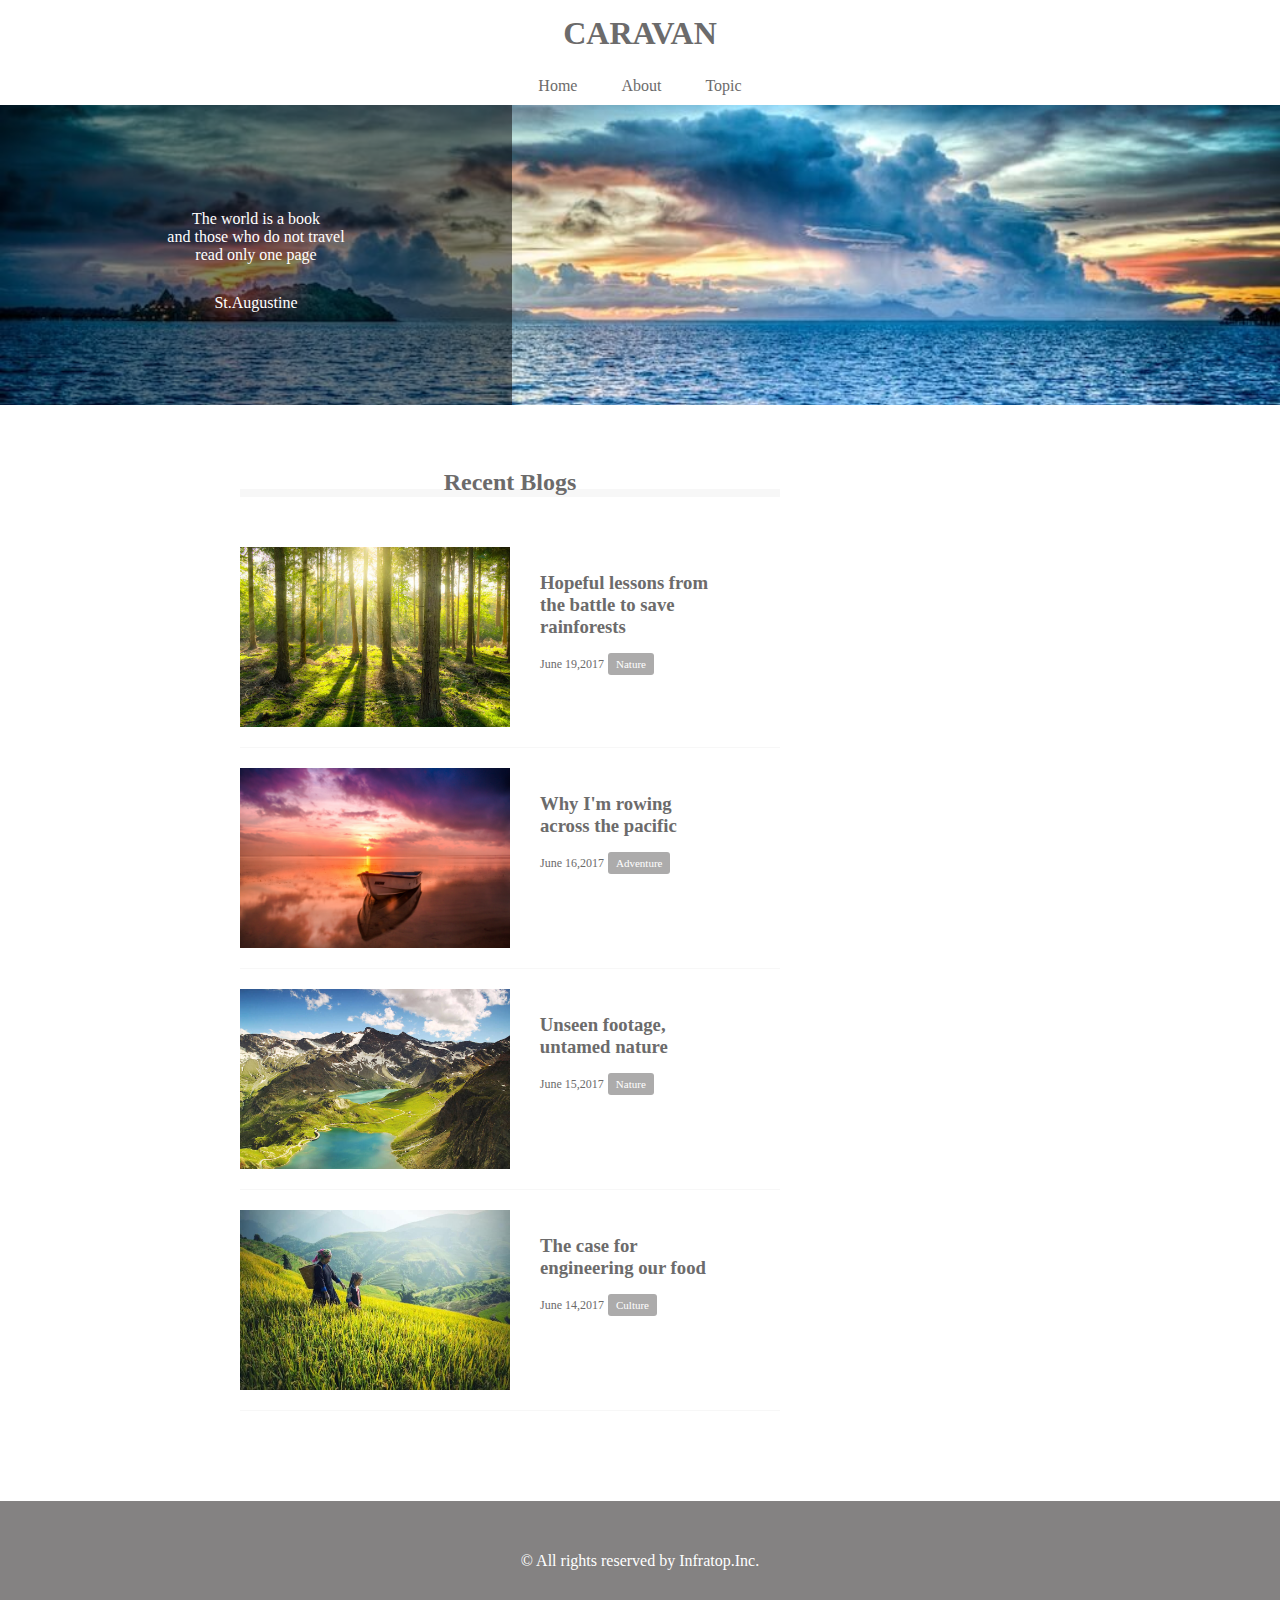
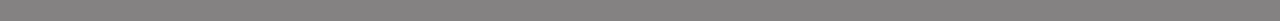
<file: index.html>
<!DOCTYPE html>
<html lang="en">
<head>
  <meta charset="UTF-8">
  <meta name="viewport" content="width=device-width, initial-scale=1.0">
  <link rel="stylesheet" href="style.css">
  <title>CARAVAN</title>
</head>
<body>
  <header>
    <h1 class="heading">
      <a href="index.html">
        CARAVAN
      </a>
    </h1>
  </header>

  <nav>
    <ul class="nav-list">
      <li class="nav-list-item">
        <a href="index.html">Home</a>
      </li>
      <li class="nav-list-item">About</li>
      <li class="nav-list-item">Topic</li>
    </ul>
  </nav>

  <div class="main-visual">
    <div class="main-visual-content">
      <p class="main-visual-text">
        The world is a book <br>
        and those who do not travel <br>
        read only one page
      </p>
      <p class="main-visual-name">
        St.Augustine
      </p>
    </div>
  </div>

  <main>
    <section class="blog">
      <h2 class="blog-heading">Recent Blogs</h2>
      <div class="blog-box">
        <div class="blog-item">
          <img class="blog-image" src="img/forest.jpg">
          <section class="blog-text">
            <h3 class="blog-text-heading">
              <a href="single.html">
                Hopeful lessons from<br>
                the battle to save<br>
                rainforests
              </a>
            </h3>
            <p class="blog-date">June 19,2017</p>
            <span class="category">Nature</span>
          </section>
        </div>

        <div class="blog-item">
          <img class="blog-image" src="img/sunset.jpg">
          <section class="blog-text">
            <h3 class="blog-text-heading">
              <a href="single.html">
                Why I'm rowing <br>
                across the pacific
              </a>
            </h3>
            <p class="blog-date">June 16,2017</p>
            <span class="category">Adventure</span>
          </section>
        </div>

        <div class="blog-item">
          <img class="blog-image" src="img/italy.jpg">
          <section class="blog-text">
            <h3 class="blog-text-heading">
              <a href="single.html">
                Unseen footage,<br>
                untamed nature
              </a>
            </h3>
            <p class="blog-date">June 15,2017</p>
            <span class="category">Nature</span>
          </section>
        </div>

        <div class="blog-item">
          <img class="blog-image" src="img/asia.jpg">
          <section class="blog-text">
            <h3 class="blog-text-heading">
              <a href="single.html">
                The case for<br>
                engineering our food
              </a>
            </h3>
            <p class="blog-date">June 14,2017</p>
            <span class="category">Culture</span>
          </section>
        </div>
      </div>
    </section>
    <div class="sidebar"></div>
  </main>

  <footer>
    <p class="footer-text">© All rights reserved by Infratop.Inc.</p>
  </footer>

</body>
</html>
</file>
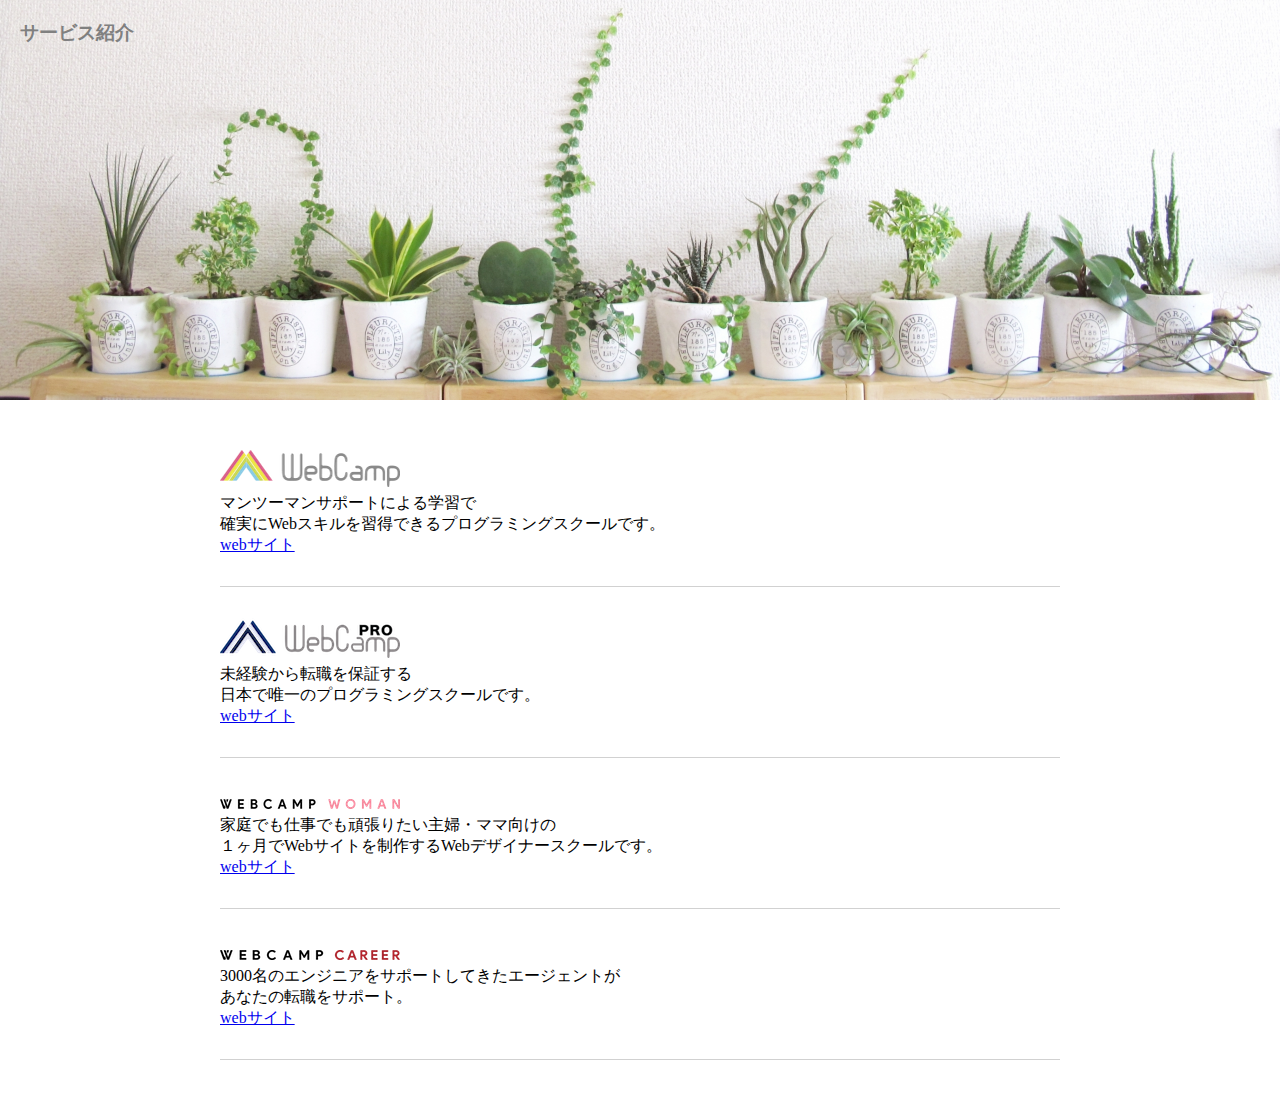
<file: chapter7_exercise.html>
<!DOCTYPE html>
<html lang="en">
<head>
  <meta charset="UTF-8">
  <meta name="viewport" content="width=device-width, initial-scale=1.0">
  <link rel="stylesheet" href="chapter7_exercise.css">
  <title>7章演習問題</title>
</head>
<body>

  <header>
    <h3 class="heading">サービス紹介</h3>
  </header>

  <main>

    <section class="site">
      <h2><img class="site-title" src="image/wc-logo.png"></h2>
      <p>
        マンツーマンサポートによる学習で <br>
        確実にWebスキルを習得できるプログラミングスクールです。
      </p>
      <a href="chapter7_exercise.html">webサイト</a>
    </section>

    <section class="site">
      <h2><img class="site-title" src="image/wcp-logo.png"></h2>
      <p>
        未経験から転職を保証する<br>
        日本で唯一のプログラミングスクールです。
      </p>
      <a href="chapter7_exercise.html">webサイト</a>
    </section>

    <section class="site">
      <h2><img class="site-title" src="image/wcw-logo.png"></h2>
      <p>
        家庭でも仕事でも頑張りたい主婦・ママ向けの<br>
        １ヶ月でWebサイトを制作するWebデザイナースクールです。
      </p>
      <a href="chapter7_exercise.html">webサイト</a>
    </section>

    <section class="site">
      <h2><img class="site-title" src="image/wcc-logo.png"></h2>
      <p>
        3000名のエンジニアをサポートしてきたエージェントが<br>
        あなたの転職をサポート。
      </p>
      <a href="chapter7_exercise.html">webサイト</a>
    </section>

  </main>
</body>
</html>
</file>
<file: style.css>
*{
  margin: 0;
  padding: 0;
  box-sizing: border-box;
  color: #6c6b6b;
}

a{
  text-decoration: none;
}

header {
  width: 90%;
  padding: 15px 0;
  margin: 0 auto;
  text-align: center;
}

header .heading {
  font-size: 32px;
}

.nav-list {
  text-align: center;
  padding: 10px 0;
  margin: 0 auto;
}

.nav-list-item {
  list-style: none;
  display: inline-block;
  margin: 0 20px;
}

.main-visual {
  width: 100%;
  height: 300px;
  background-image: url(img/mv.jpg);
  background-position: center;
  background-size: cover;
}

.main-visual-content {
  width: 40%;
  height: 300px;
  background-color: rgba(0, 0,0,0.5);
  text-align: center;
  padding-top: 105px;
}

.main-visual-text {
  color: #fff;
}

.main-visual-name {
  margin-top: 30px;
  color: #fff;
}

main{
  width: 800px;
  display: flex;
  justify-content: center;
  margin: 0 auto;
  padding: 70px 0;
}

.blog {
  width: 540px;
  margin-right: 30px;
}

.blog-heading {
  border-bottom: 8px solid #f7f7f7;
  text-align: center;
  line-height: 0.6;
}

.blog-box {
  padding-top: 50px;
}

.blog-item {
  padding-bottom: 20px;
  margin-bottom: 20px;
  border-bottom: 1px solid #f7f7f7;
  display: flex;
  justify-content: flex-start;
}

.blog-image {
  height: 180px;
}

.blog-text{
  padding-top: 25px;
  padding-left: 30px;
}

.blog-text-heading {
  padding-bottom: 15px;
}

.blog-date {
  font-size: 12px;
  display: inline-block;
}

.category {
  display: inline-block;
  padding: 5px 8px;
  background-color: #acabab;
  border-radius: 3px;
  color: #fff;
  font-size: 11px;
}

.sidebar {
  width: 230px;
}

footer {
  width: 100%;
  height: 120px;
  text-align: center;
  line-height: 120px;
  background-color: #848282;
}

.footer-text {
  color: #fff;
}
</file>
<file: chapter7_exercise.css>
* {
  margin: 0;
  padding: 0;
  box-sizing: border-box;
}

header {
  width: 100%;
  height: 400px;
  background-image: url(image/mv.jpg);
  background-position: bottom;
  background-size: cover;
}

header .heading {
  padding-top: 20px;
  padding-left: 20px;
  color: gray;
}

main{
  width: 840px;
  margin: 50px auto;
}

.site {
  margin-bottom: 30px;
  border-bottom: 1px solid #d1d1d1;
  padding-bottom: 30px;
}
</file>
